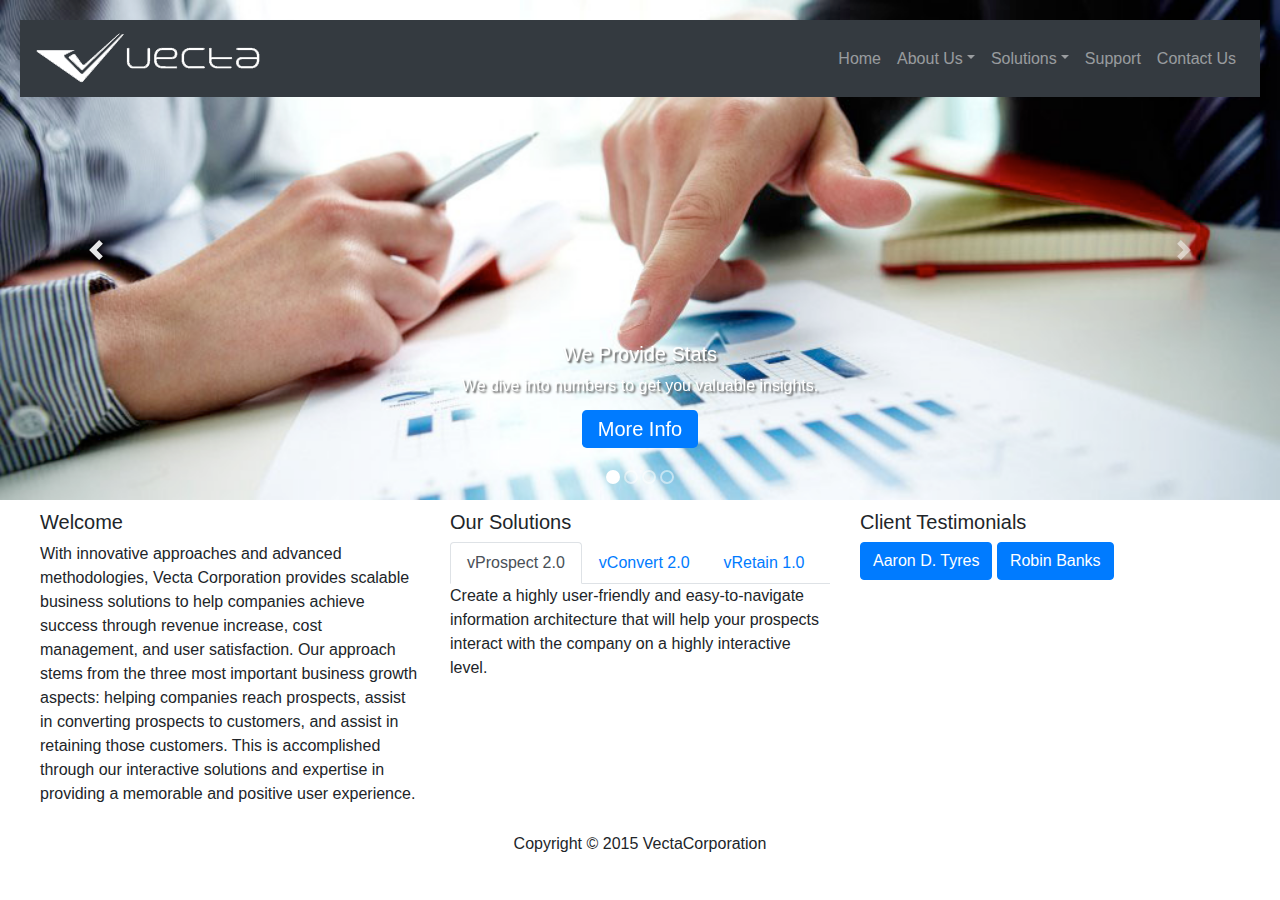
<file: index.html>
<!DOCTYPE html>
<html lang="en">

<head>
  <meta charset="UTF-8">
  <meta name="viewport" content="width=device-width, initial-scale=1.0">
  <meta http-equiv="X-UA-Compatible" content="ie=edge">
  <title>Vecta Corps - Home</title>

  <link rel="stylesheet" href="https://stackpath.bootstrapcdn.com/bootstrap/4.3.1/css/bootstrap.min.css"
    integrity="sha384-ggOyR0iXCbMQv3Xipma34MD+dH/1fQ784/j6cY/iJTQUOhcWr7x9JvoRxT2MZw1T" crossorigin="anonymous">

  <link rel="stylesheet" href="css/styles.css">
  
  <script src="https://code.jquery.com/jquery-3.3.1.slim.min.js"
    integrity="sha384-q8i/X+965DzO0rT7abK41JStQIAqVgRVzpbzo5smXKp4YfRvH+8abtTE1Pi6jizo"
    crossorigin="anonymous"></script>
  <script src="https://cdnjs.cloudflare.com/ajax/libs/popper.js/1.14.7/umd/popper.min.js"
    integrity="sha384-UO2eT0CpHqdSJQ6hJty5KVphtPhzWj9WO1clHTMGa3JDZwrnQq4sF86dIHNDz0W1"
    crossorigin="anonymous"></script>
  <script src="https://stackpath.bootstrapcdn.com/bootstrap/4.3.1/js/bootstrap.min.js"
    integrity="sha384-JjSmVgyd0p3pXB1rRibZUAYoIIy6OrQ6VrjIEaFf/nJGzIxFDsf4x0xIM+B07jRM"
    crossorigin="anonymous"></script>

</head>

<body>

  <div class="bd-example">

    <nav class="navbar navbar-expand-md navbar-dark fixed-top bg-dark">
      <img src="images/logo.png">


      <div class="collapse navbar-collapse" id="navbarsExampleDefault">
        <ul class="navbar-nav ml-auto">

          <li class="nav-item">
            <a class="nav-link" href="#">Home</a>
          </li>

          <li class="nav-item dropdown">
            <a class="nav-link dropdown-toggle" href="#" id="dropdown01" data-toggle="dropdown" aria-haspopup="true"
              aria-expanded="false">About Us</a>
            <div class="dropdown-menu" aria-labelledby="dropdown01">
              <a class="dropdown-item" href="#">Overview</a>
              <a class="dropdown-item" href="#">Company History</a>
              <a class="dropdown-item" href="#">Management</a>
              <a class="dropdown-item" href="#">Careers</a>
            </div>
          </li>

          <li class="nav-item dropdown">
            <a class="nav-link dropdown-toggle" href="#" id="dropdown02" data-toggle="dropdown" aria-haspopup="true"
              aria-expanded="false">Solutions</a>
            <div class="dropdown-menu" aria-labelledby="dropdown02">
              <a class="dropdown-item" href="solutions.html#vprospect">vProspect</a>
              <a class="dropdown-item" href="solutions.html#vconvert">vConvert</a>
              <a class="dropdown-item" href="solutions.html#vretain">vRetain</a>
            </div>
          </li>

          <li class="nav-item">
            <a class="nav-link" href="#">Support</a>
          </li>

          <li class="nav-item">
            <a class="nav-link" href="#">Contact Us</a>
          </li>

        </ul>
      </div>
    </nav>

    <div id="carouselExampleCaptions" class="carousel slide" data-ride="carousel">
      <ol class="carousel-indicators">
        <li data-target="#carouselExampleCaptions" data-slide-to="0" class="active"></li>
        <li data-target="#carouselExampleCaptions" data-slide-to="1"></li>
        <li data-target="#carouselExampleCaptions" data-slide-to="2"></li>
        <li data-target="#carouselExampleCaptions" data-slide-to="3"></li>
      </ol>
      <div class="carousel-inner">
        <div class="carousel-item active">
          <img src="images/header1.jpg" class="d-block w-100" alt="">
          <div class="carousel-caption d-none d-md-block">
            <h5 style="text-shadow: 2px 2px 2px #555;">We Provide Stats</h5>
            <p style="text-shadow: 2px 2px 2px #555;">We dive into numbers to get you valuable insights.</p>
            <p><a class="btn-primary btn-lg" href="#" role="button">More Info</a></p>
          </div>
        </div>
        <div class="carousel-item">
          <img src="images/header2.jpg" class="d-block w-100" alt="">
          <div class="carousel-caption d-none d-md-block">
            <h5>We Lock Deals</h5>
            <p>We seal deals with firm handshakes.</p>
            <p><a class="btn-primary btn-lg" href="#" role="button">More Info</a></p>
          </div>
        </div>
        <div class="carousel-item">
          <img src="images/header3.jpg" class="d-block w-100" alt="">
          <div class="carousel-caption d-none d-md-block">
            <h5>Collaborate with Us</h5>
            <p>We collaborate to grow together.</p>
            <p><a class="btn-primary btn-lg" href="#" role="button">More Info</a></p>
          </div>
        </div>
        <div class="carousel-item">
          <img src="images/header4.jpg" class="d-block w-100" alt="">
          <div class="carousel-caption d-none d-md-block">
            <h5>We help Visualize</h5>
            <p>We provide visualizations for analysis.</p>
            <p><a class="btn-primary btn-lg" href="#" role="button">More Info</a></p>
          </div>
        </div>
      </div>
      <a class="carousel-control-prev" href="#carouselExampleCaptions" role="button" data-slide="prev">
        <span class="carousel-control-prev-icon" aria-hidden="true"></span>
        <span class="sr-only">Previous</span>
      </a>
      <a class="carousel-control-next" href="#carouselExampleCaptions" role="button" data-slide="next">
        <span class="carousel-control-next-icon" aria-hidden="true"></span>
        <span class="sr-only">Next</span>
      </a>
    </div>
  </div>

  <div class="container-fluid" style="padding:10px 40px;">
    <div class="row">
      <div class="col-sm">
          <h5>Welcome</h5>
          <p>With innovative approaches and advanced methodologies, Vecta Corporation provides scalable business solutions to help companies achieve success through revenue increase, cost management, and user satisfaction. Our approach stems from the three most important business growth aspects: helping companies reach prospects, assist in converting prospects to customers, and assist in retaining those customers. This is accomplished through our interactive solutions and expertise in providing a memorable and positive user experience.</p>
      </div>
      <div class="col-sm">
          <h5>Our Solutions</h5>
          <ul class="nav nav-tabs" id="myTab" role="tablist">
              <li class="nav-item">
              <a class="nav-link active" id="home-tab" data-toggle="tab" href="#vProspect" role="tab" aria-controls="home" aria-selected="true">vProspect 2.0</a>
              </li>
              <li class="nav-item">
              <a class="nav-link" id="profile-tab" data-toggle="tab" href="#vConvert" role="tab" aria-controls="profile" aria-selected="false">vConvert 2.0</a>
              </li>
              <li class="nav-item">
              <a class="nav-link" id="contact-tab" data-toggle="tab" href="#vRetain" role="tab" aria-controls="contact" aria-selected="false">vRetain 1.0</a>
              </li>
          </ul>
          <div class="tab-content" id="myTabContent">
              <div class="tab-pane fade show active" id="vProspect" role="tabpanel" aria-labelledby="home-tab"><p>Create a highly user-friendly and easy-to-navigate information architecture that will help your prospects interact with the company on a highly interactive level.</p></div>
              <div class="tab-pane fade" id="vConvert" role="tabpanel" aria-labelledby="profile-tab"><p>Define and research your target audience, define your strategy to reach that audience and present a strong and memorable brand to that audience.</p></div>
              <div class="tab-pane fade" id="vRetain" role="tabpanel" aria-labelledby="contact-tab"><p>Build on existing customer relationships to improve productivity and maximize customer loyalty, while growing revenues.</p></div>
          </div>
      </div>
     
      <div class="col-sm">
          <h5>Client Testimonials</h5>
          <p>
              <a class="btn btn-primary" data-toggle="collapse" href="#collapse1" aria-expanded="false" aria-controls="collapseExample">
              Aaron D. Tyres
              </a>
              <a class="btn btn-primary" data-toggle="collapse" href="#collapse2" aria-expanded="false" aria-controls="collapseExample">
              Robin Banks
              </a>
          </p>
          <div class="collapse" id="collapse1">
              <div class="card card-body">
              <p>Throughout the years we have worked with Vecta Corporation, we have always been amazed at the level of dedication and professionalism that they have provided us and our WGDC products. It is this commitment that has increased both our income and exposure exponentially.</p>
              CEO<br>
              American Rubber, Inc.
              </div>
          </div>
          <div class="collapse" id="collapse2">
              <div class="card card-body">
              <p>Incredible results from an incredible effort by the Vecta Corporation team! We are very pleased with the business benefits we have rceived by working with them.</p>
              CTO<br>
              Profits Financial, LLC.
              </div>
          </div>
      </div>
    </div>
  </div>


  <footer class="container">
    <p class="text-center">Copyright &copy; 2015 VectaCorporation</p>
  </footer>

</body>

</html>
</file>
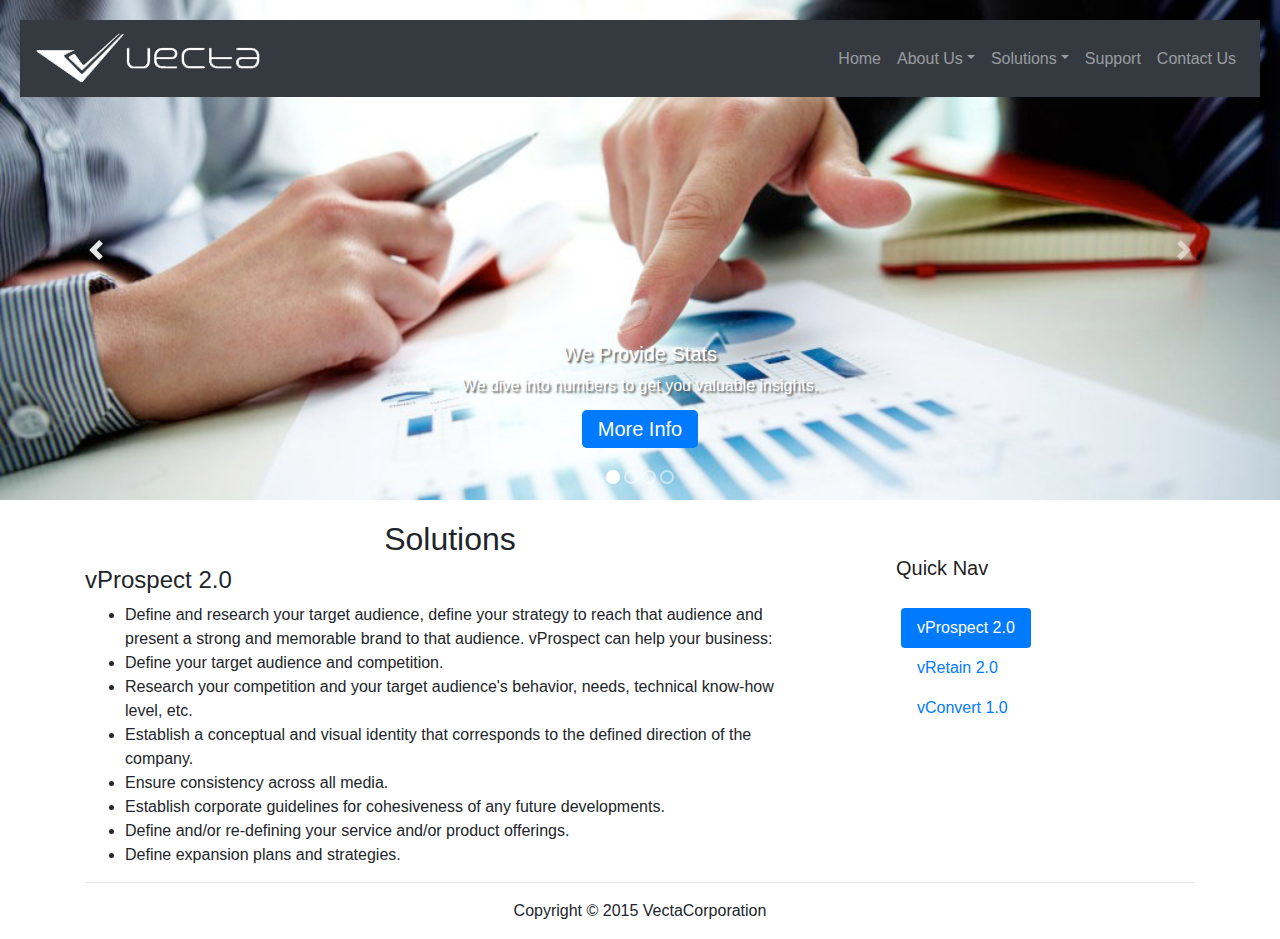
<file: solutions.html>
<!DOCTYPE html>
<html lang="en">

<head>
  <meta charset="UTF-8">
  <meta name="viewport" content="width=device-width, initial-scale=1.0">
  <meta http-equiv="X-UA-Compatible" content="ie=edge">
  <title>Solutions</title>

  <link rel="stylesheet" href="https://stackpath.bootstrapcdn.com/bootstrap/4.3.1/css/bootstrap.min.css"
    integrity="sha384-ggOyR0iXCbMQv3Xipma34MD+dH/1fQ784/j6cY/iJTQUOhcWr7x9JvoRxT2MZw1T" crossorigin="anonymous">

  <link rel="stylesheet" href="css/styles.css">
  

  <script src="https://code.jquery.com/jquery-3.3.1.slim.min.js"
    integrity="sha384-q8i/X+965DzO0rT7abK41JStQIAqVgRVzpbzo5smXKp4YfRvH+8abtTE1Pi6jizo"
    crossorigin="anonymous"></script>
  <script src="https://cdnjs.cloudflare.com/ajax/libs/popper.js/1.14.7/umd/popper.min.js"
    integrity="sha384-UO2eT0CpHqdSJQ6hJty5KVphtPhzWj9WO1clHTMGa3JDZwrnQq4sF86dIHNDz0W1"
    crossorigin="anonymous"></script>
  <script src="https://stackpath.bootstrapcdn.com/bootstrap/4.3.1/js/bootstrap.min.js"
    integrity="sha384-JjSmVgyd0p3pXB1rRibZUAYoIIy6OrQ6VrjIEaFf/nJGzIxFDsf4x0xIM+B07jRM"
    crossorigin="anonymous"></script>

  <script>

    $(document).ready(function () {

      $('#scrollContainer').scrollspy({ target: '#navbar-example3' });

    });

  </script>
</head>

<body>

  <div class="bd-example">

    <nav class="navbar navbar-expand-md navbar-dark fixed-top bg-dark">
      <img src="images/logo.png">


      <div class="collapse navbar-collapse" id="navbarsExampleDefault">
        <ul class="navbar-nav ml-auto">

          <li class="nav-item">
            <a class="nav-link" href="#">Home</a>
          </li>

          <li class="nav-item dropdown">
            <a class="nav-link dropdown-toggle" href="#" id="dropdown01" data-toggle="dropdown" aria-haspopup="true"
              aria-expanded="false">About Us</a>
            <div class="dropdown-menu" aria-labelledby="dropdown01">
              <a class="dropdown-item" href="#">Overview</a>
              <a class="dropdown-item" href="#">Company History</a>
              <a class="dropdown-item" href="#">Management</a>
              <a class="dropdown-item" href="#">Careers</a>
            </div>
          </li>

          <li class="nav-item dropdown">
            <a class="nav-link dropdown-toggle" href="#" id="dropdown02" data-toggle="dropdown" aria-haspopup="true"
              aria-expanded="false">Solutions</a>
            <div class="dropdown-menu" aria-labelledby="dropdown02">
              <a class="dropdown-item" href="#vprospect">vProspect</a>
              <a class="dropdown-item" href="#vretain">vRetain</a>
              <a class="dropdown-item" href="#vconvert">vConvert</a>
            </div>
          </li>

          <li class="nav-item">
            <a class="nav-link" href="#">Support</a>
          </li>

          <li class="nav-item">
            <a class="nav-link" href="#">Contact Us</a>
          </li>

        </ul>
      </div>
    </nav>

    <div id="carouselExampleCaptions" class="carousel slide" data-ride="carousel">
      <ol class="carousel-indicators">
        <li data-target="#carouselExampleCaptions" data-slide-to="0" class="active"></li>
        <li data-target="#carouselExampleCaptions" data-slide-to="1"></li>
        <li data-target="#carouselExampleCaptions" data-slide-to="2"></li>
        <li data-target="#carouselExampleCaptions" data-slide-to="3"></li>
      </ol>
      <div class="carousel-inner">
        <div class="carousel-item active">
          <img src="images/header1.jpg" class="d-block w-100" alt="">
          <div class="carousel-caption d-none d-md-block">
            <h5 style="text-shadow: 2px 2px 2px #555;">We Provide Stats</h5>
            <p style="text-shadow: 2px 2px 2px #555;">We dive into numbers to get you valuable insights.</p>
            <p><a class="btn-primary btn-lg" href="#" role="button">More Info</a></p>
          </div>
        </div>
        <div class="carousel-item">
          <img src="images/header2.jpg" class="d-block w-100" alt="">
          <div class="carousel-caption d-none d-md-block">
            <h5>We Lock Deals</h5>
            <p>We seal deals with firm handshakes.</p>
            <p><a class="btn-primary btn-lg" href="#" role="button">More Info</a></p>
          </div>
        </div>
        <div class="carousel-item">
          <img src="images/header3.jpg" class="d-block w-100" alt="">
          <div class="carousel-caption d-none d-md-block">
            <h5>Collaborate wiht Us</h5>
            <p>We collaborate to grow together.</p>
            <p><a class="btn-primary btn-lg" href="#" role="button">More Info</a></p>
          </div>
        </div>
        <div class="carousel-item">
          <img src="images/header4.jpg" class="d-block w-100" alt="">
          <div class="carousel-caption d-none d-md-block">
            <h5>We help Visualize</h5>
            <p>We provide visualizations for analysis.</p>
            <p><a class="btn-primary btn-lg" href="#" role="button">More Info</a></p>
          </div>
        </div>
      </div>
      <a class="carousel-control-prev" href="#carouselExampleCaptions" role="button" data-slide="prev">
        <span class="carousel-control-prev-icon" aria-hidden="true"></span>
        <span class="sr-only">Previous</span>
      </a>
      <a class="carousel-control-next" href="#carouselExampleCaptions" role="button" data-slide="next">
        <span class="carousel-control-next-icon" aria-hidden="true"></span>
        <span class="sr-only">Next</span>
      </a>
    </div>
  </div>

  <main role="main">

    <div class="container">
      <div class="row">
        <div class="col-md-8">
          <h2 style="text-align:center"></text-align>Solutions</h2>

          <div id="scrollContainer" data-spy="scroll" data-target="#navbar-example3" data-offset="0">
            <h4 id="vprospect">vProspect 2.0</h4>
            <ul>
              <li>Define and research your target audience, define your strategy to reach that audience and present a
                strong and memorable brand to that audience. vProspect can help your business:</li>

              <li>Define your target audience and competition.</li>

              <li>Research your competition and your target audience's behavior, needs, technical know-how level, etc.
              </li>

              <li>Establish a conceptual and visual identity that corresponds to the defined direction of the company.
              </li>

              <li>Ensure consistency across all media.</li>

              <li>Establish corporate guidelines for cohesiveness of any future developments.</li>

              <li>Define and/or re-defining your service and/or product offerings.</li>

              <li>Define expansion plans and strategies.</li>

              <li>Implement Search Engine Optimization of all Online materials.</li>
            </ul>

            <h4 id="vretain">vRetain 2.0</h4>
            <ul>
              <li>Create a highly user-friendly and easy-to-navigate information architecture that will help your
                prospects interact with the company on a highly interactive level. vConvert can help your business:</li>

              <li>Build a visual and functional user front end that focuses exclusively on providing an exceptional user
                experience while conveying company, service and product information.</li>

              <li>Cause the desired emotional response in a user to facilitate conversion to a client.</li>

              <li>Build sites that move beyond merely conveying information. They advertise, motivate, excite and
                inspire. Users are more likely to remember and recommend your site.</li>

              <li>Research your target audience's behavior, needs, technical know-how and level, etc.</li>

              <li>Develop any applicable back-end programs to facilitate user interaction with the company and offerings
                on a highly functional level to allow any kind of online transactions and a completely centralized
                information collection and access point, accessible from any location.</li>

              <li>Create an architecture to display the site content and information in a logical and easy to access
                manner. Facilitating thereby the desired ease, for the user to find what they are looking for quickly
                and easily. Allowing the user to focus on the subject at hand rather than searching for information on
                the site.</li>
            </ul>
            <h4 id="vconvert">vConvert 1.0</h4>

            <ul>
              <li>Build on existing customer relationships to improve productivity and maximize customer loyalty, while
                growing revenues. vRetain can help your business:</li>

              <li>Streamline existing business infrastructures by utilizing technology for automation, information
                centralization, and information sharing among all business units and departments, as well as efficient
                prospect & customer tracking and interaction within the company.</li>

              <li>Collect crucial information, data and statistics that allow a company to keep in touch with users in a
                very customized, highly targeted way.</li>

              <li>Analyze site visitor behavior through traffic analysis, usability studies and interactive polling.
                Recommending and making site and application adjustments to improve usability and user experience.</li>
            </ul>
          </div>
        </div>

        <div class="col-md-4">
          <nav id="navbar-example3" class="navbar navbar-light">
            <a class="navbar-brand container-fluid" href="#">Quick Nav</a>
            <nav class="nav nav-pills flex-column">
              <a class="nav-link" href="#vprospect">vProspect 2.0</a>
              <a class="nav-link" href="#vretain">vRetain 2.0</a>
              <a class="nav-link" href="#vconvert">vConvert 1.0</a>
            </nav>
          </nav>
        </div>
      </div>

      <hr>

    </div> <!-- /container -->

  </main>

  <footer class="container">
    <p class="text-center">Copyright &copy; 2015 VectaCorporation</p>
  </footer>

</body>

</html>
</file>
<file: css/styles.css>
.bd-placeholder-img {
    font-size: 1.125rem;
    text-anchor: middle;
    -webkit-user-select: none;
    -moz-user-select: none;
    -ms-user-select: none;
    user-select: none;
}

@media (min-width: 768px) {
    .bd-placeholder-img-lg {
    font-size: 3.5rem;
    }
}


.carousel-indicators li {
  border: 2px solid rgba(255, 255, 255, 0.5);
  opacity: 1;
  margin-left: 2px;
  margin-right: 2px;
  width: 10px;
  height: 10px;
  border-radius: 100%;
  background: transparent;
}



.carousel-indicators .active {
  opacity: 1;
  background: rgb(255, 255, 255);
}

nav {
  margin: 20px;
}

main {
  margin-top: 20px;
}

#scrollContainer {
  position: relative;

  max-height:300px; 
  overflow-y:auto
}

/* .navbar-brand .container-fluid {
  padding: 16px 8px;
} */
</file>
